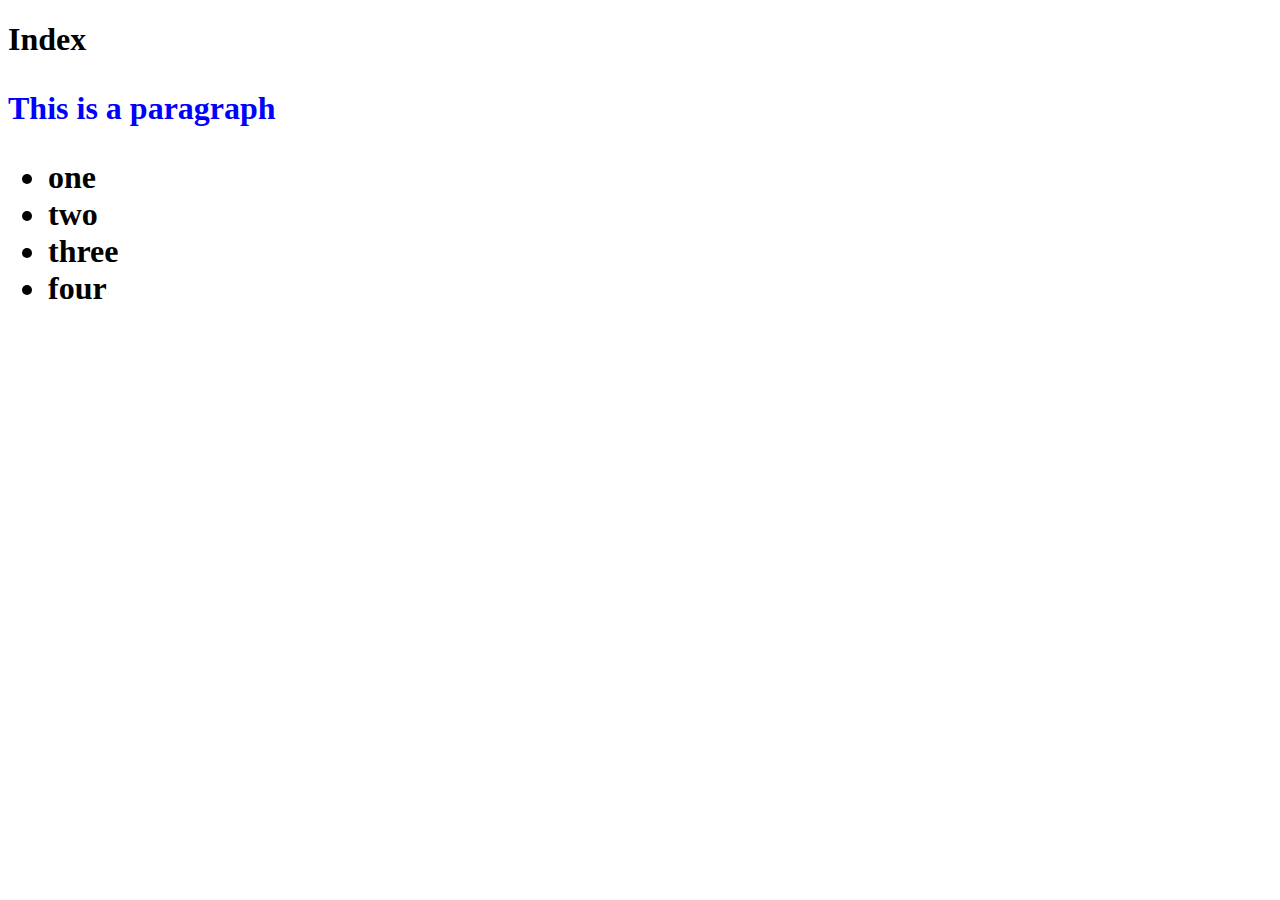
<file: index.html>
<!DOCTYPE html>
<html>
    <head>
        <title>CSS Exercises 1</title>
        <link rel="stylesheet" type="text/css" href="main.css">
    </head>

    <body>

      <h1>Index</h>
      <p> This is a paragraph</p>
      <ul>
        <li>one</li>
        <li>two</li>
        <li>three</li>
        <li>four</li>
      </ul>
    </body>
</html>
</file>
<file: main.css>
p {
          color: blue;
          style: Helvetica;
          size: 16px;
        }

h1{

}


        h1#red {
          color: red;
        }

        h1.blue{
          color: blue;
        }
        .green{
          color: green;
        }



        ul#test2 li{
        background-color: yellow;
        }

        ul.test3 li{
        background-color: orange;
        }

        h2 {
          color:green;
          background-color:orange;
        }

        ol li {
        background-color: teal;
        }
</file>
